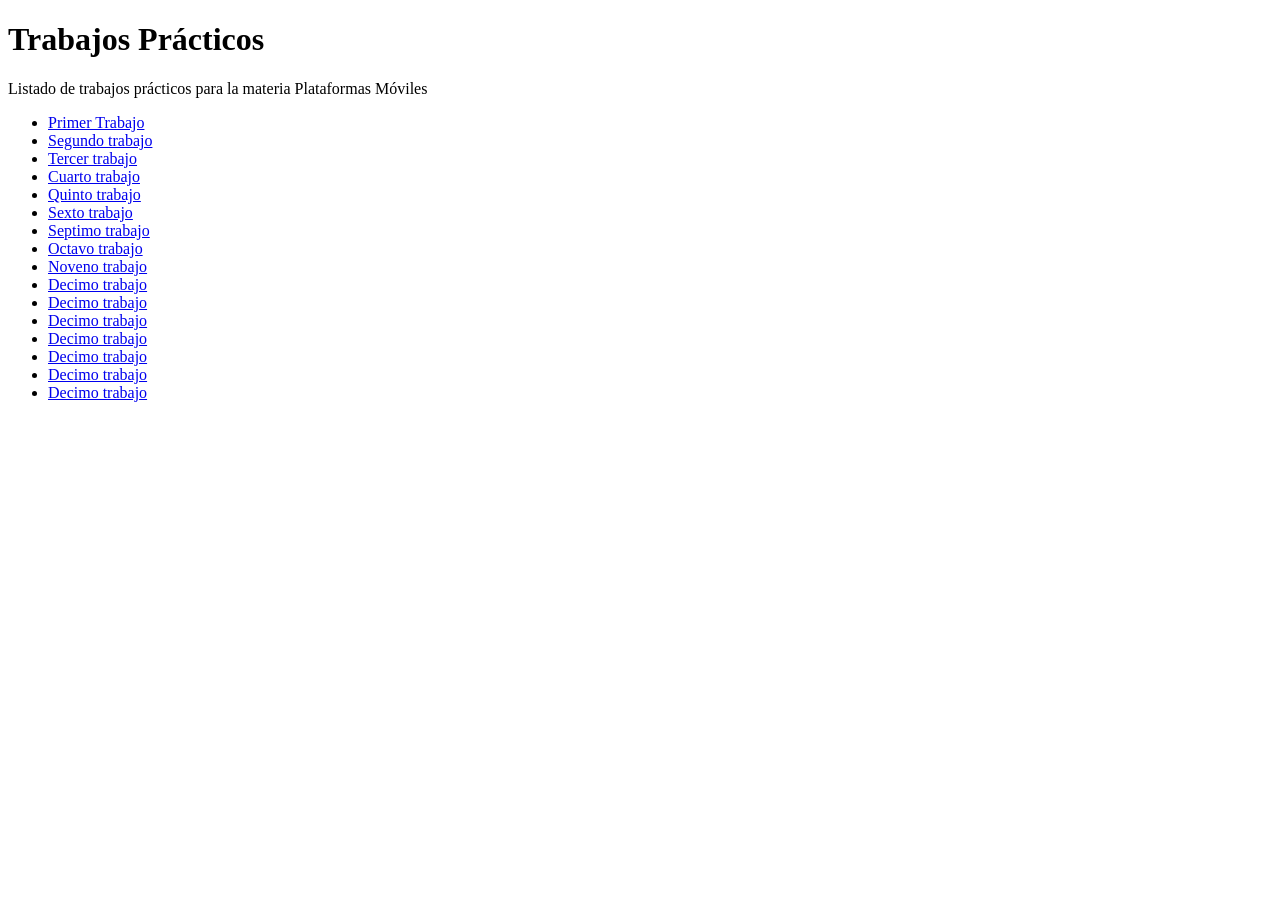
<file: index.html>
<!DOCTYPE html>
  <html>
      <head>
          <title>Trabajos de Pogonza David</title>
      </head>
      <body>
          <h1>Trabajos Prácticos</h1>
          <p>Listado de trabajos prácticos para la materia Plataformas Móviles</p>
         <ul>
            <li><a href="tp-1/index.html">Primer Trabajo</a></li>
            <li><a href="tp-2/index.html">Segundo trabajo</a></li>
            <li><a href="tp-3/index.html">Tercer trabajo</a></li>
            <li><a href="tp-4/index.html">Cuarto trabajo</a></li>
            <li><a href="tp-5/index.html">Quinto trabajo</a></li>
            <li><a href="tp-6/index.html">Sexto trabajo</a></li>
            <li><a href="tp-7/index.html">Septimo trabajo</a></li>
            <li><a href="tp-8/index.html">Octavo trabajo</a></li>
            <li><a href="tp-9/index.html">Noveno trabajo</a></li>
            <li><a href="tp-10/index.html">Decimo trabajo</a></li>
            <li><a href="tp-11/index.html">Decimo trabajo</a></li>
            <li><a href="tp-12/index.html">Decimo trabajo</a></li>
            <li><a href="tp-13/index.html">Decimo trabajo</a></li>
            <li><a href="tp-14/index.html">Decimo trabajo</a></li>
            <li><a href="tp-15/index.html">Decimo trabajo</a></li>
            <li><a href="tp-16/index.html">Decimo trabajo</a></li>
        </ul>
     </body>
  </html>
</file>
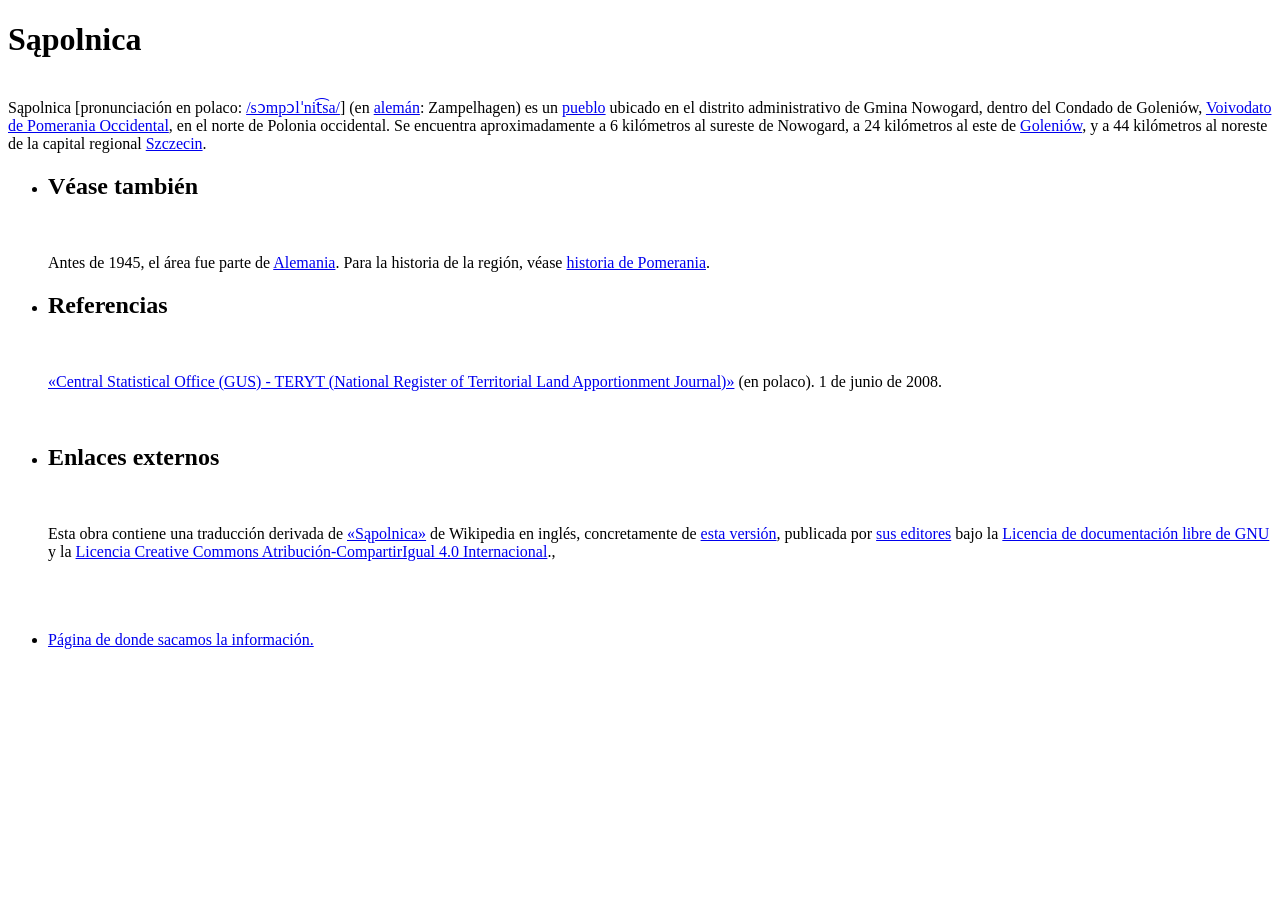
<file: tp-1/index.html>
<!DOCTYPE html>
<html lang="en">
<head>
    <meta charset="UTF-8">
    <meta name="viewport" content="width=device-width, initial-scale=1.0">
    <title>2.1: tp-1 (HTML)</title>
</head>
<body>
    <h1>Sąpolnica</h1><br>

<a>Sąpolnica [pronunciación en polaco: <a href="https://es.wikipedia.org/wiki/Alfabeto_Fon%C3%A9tico_Internacional">/sɔmpɔlˈnit͡sa/</a>] (en <a href="https://es.wikipedia.org/wiki/Idioma_alem%C3%A1n">alemán</a>: Zampelhagen) es un <a href="https://es.wikipedia.org/wiki/Pueblo_(poblaci%C3%B3n_rural)">pueblo</a> ubicado en el distrito administrativo de Gmina Nowogard, dentro del Condado de Goleniów, <a href="https://es.wikipedia.org/wiki/Voivodato_de_Pomerania_Occidental">Voivodato de Pomerania Occidental</a>, en el norte de Polonia occidental. Se encuentra aproximadamente a 6 kilómetros al sureste de Nowogard, a 24 kilómetros al este de <a href="https://es.wikipedia.org/wiki/Goleni%C3%B3w">Goleniów</a>, y a 44 kilómetros al noreste de la capital regional <a href="https://es.wikipedia.org/wiki/Szczecin">Szczecin</a>.</a>
<ul>
<li><h2>Véase también</h2><br></li>
<p>Antes de 1945, el área fue parte de <a href="https://es.wikipedia.org/wiki/Alemania">Alemania</a>. Para la historia de la región, véase <a href="https://es.wikipedia.org/wiki/Historia_de_Pomerania">historia de Pomerania</a>.<br></p>

<li><h2>Referencias</h2><br></li>
<p> <a href="http://www.stat.gov.pl/broker/access/prefile/listPreFiles.jspa">«Central Statistical Office (GUS) - TERYT (National Register of Territorial Land Apportionment Journal)»</a> (en polaco). 1 de junio de 2008.</p><br>
<li><h2>Enlaces externos</h2><br></li>
<p>Esta obra contiene una traducción derivada de <a href="https://en.wikipedia.org/wiki/S%C4%85polnica">«Sąpolnica»</a> de Wikipedia en inglés, concretamente de <a href="https://en.wikipedia.org/wiki/S%C4%85polnica?oldid=771951075">esta versión</a>, publicada por <a href="https://en.wikipedia.org/wiki/S%C4%85polnica?action=history">sus editores</a> bajo la <a href="https://es.wikipedia.org/wiki/Wikipedia:Texto_de_la_Licencia_de_documentaci%C3%B3n_libre_de_GNU">Licencia de documentación libre de GNU</a> y la <a href="https://creativecommons.org/licenses/by-sa/4.0/deed.es">Licencia Creative Commons Atribución-CompartirIgual 4.0 Internacional</a>., </p><br>
<br><br>
<li><a href="https://es.wikipedia.org/wiki/S%C4%85polnica">Página de donde sacamos la información.</a></li>
</ul>
</body>
</html>
</file>
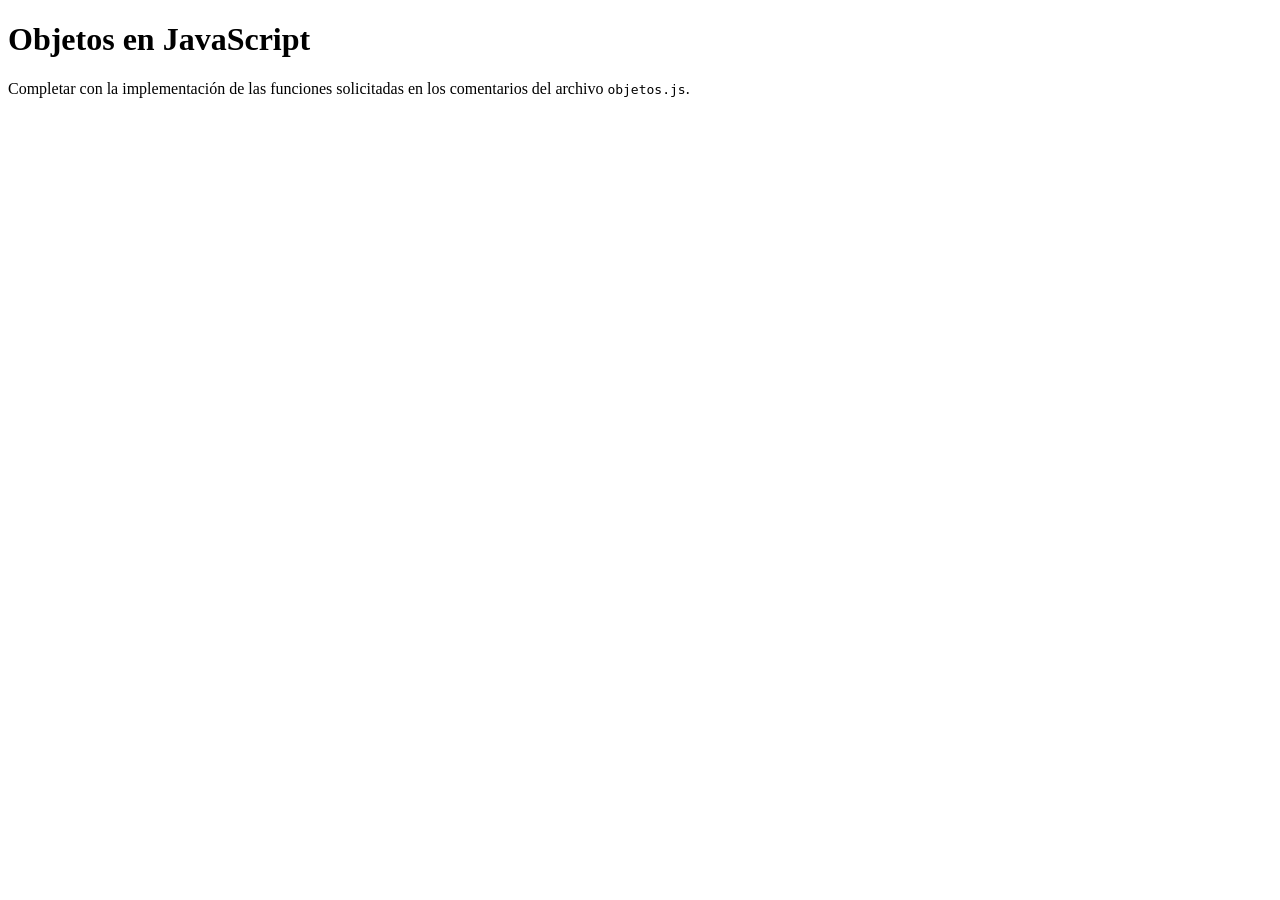
<file: tp-10/index.html>
<!DOCTYPE html>
<html>
<head>
    <meta charset="utf-8">
    <meta name="viewport" content="width=device-width, initial-scale=1">
    <title>Objetos en JavaScript</title>
</head>
<body>
    <h1>Objetos en JavaScript</h1>
    <p>Completar con la implementación de las funciones solicitadas en los comentarios del archivo <code>objetos.js</code>.</p>
    <script src="objetos.js"></script>
</body>
</html>
</file>
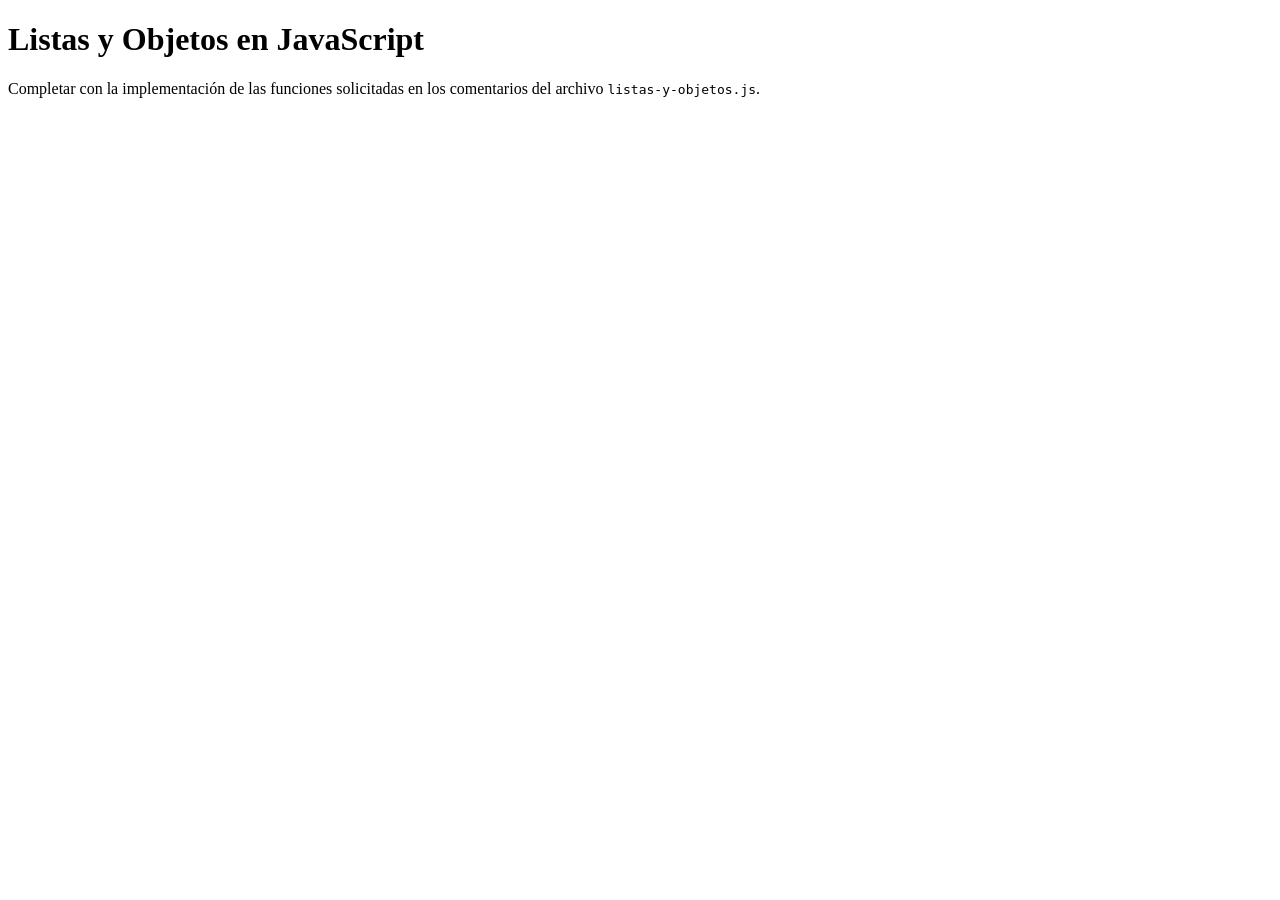
<file: tp-11/index.html>
<!DOCTYPE html>
<html lang="es">
<head>
    <meta charset="utf-8">
    <meta name="viewport" content="width=device-width, initial-scale=1">
    <title>Listas y Objetos en JavaScript</title>
</head>
<body>
    <h1>Listas y Objetos en JavaScript</h1>
    <p>Completar con la implementación de las funciones solicitadas en los comentarios del archivo <code>listas-y-objetos.js</code>.</p>
    <script src="listas-y-objetos.js"></script>
</body>
</html>
</file>
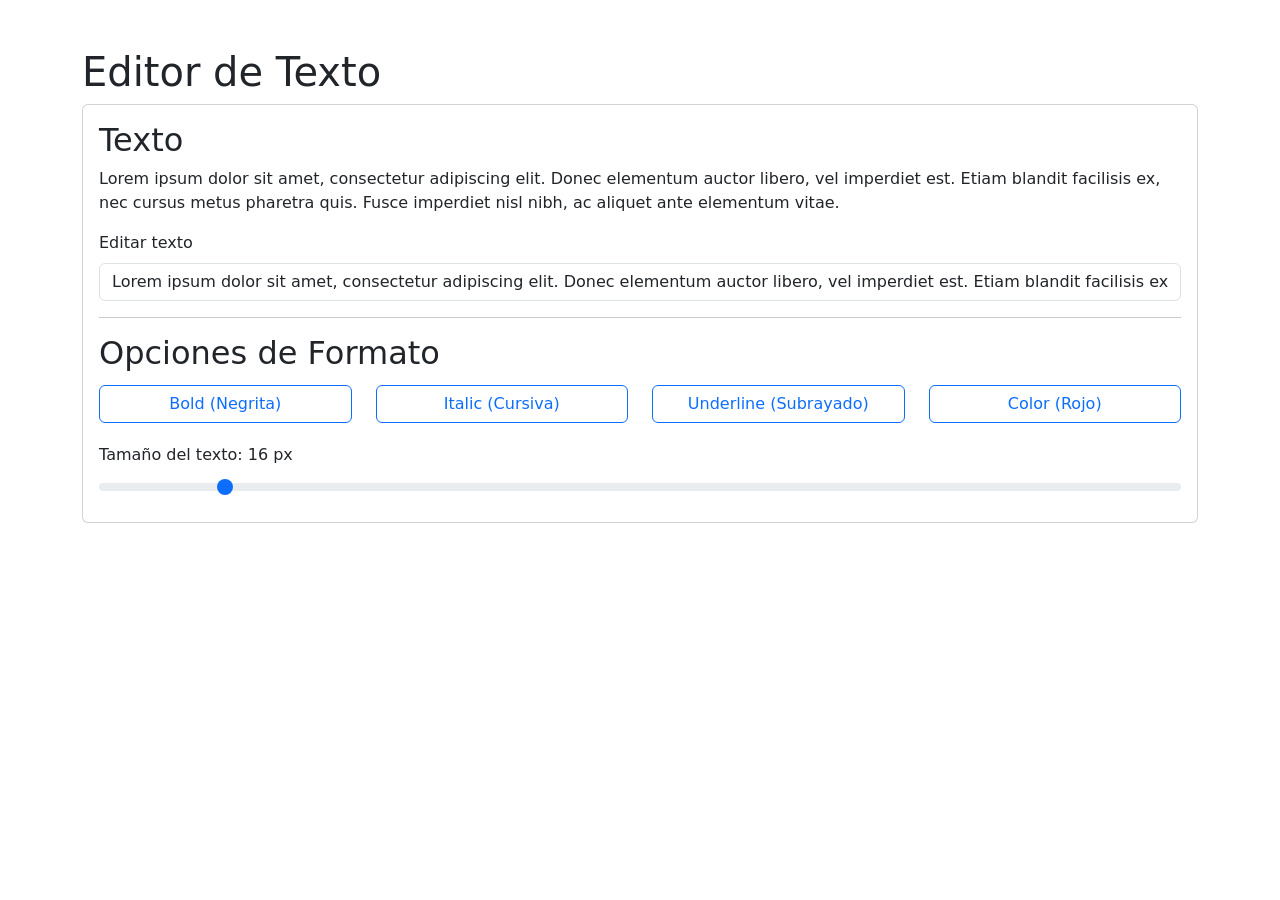
<file: tp-12/index.html>
<!DOCTYPE html>
<html lang="es">
<head>
    <meta charset="utf-8">
    <meta name="viewport" content="width=device-width, initial-scale=1">
    <title>Editor de Texto - DOM y JavaScript</title>
    <link href="https://cdn.jsdelivr.net/npm/bootstrap@5.3.8/dist/css/bootstrap.min.css" rel="stylesheet">
</head>
<body>
    <div class="container my-1 my-sm-2 my-md-4 my-lg-5">
        <h1>Editor de Texto</h1>
        <div class="card">
            <div class="card-body">
                <h2>Texto</h2>

                <p class="texto" id="texto">Lorem ipsum dolor sit amet, consectetur adipiscing elit. Donec elementum auctor libero, vel imperdiet est. Etiam blandit facilisis ex, nec cursus metus pharetra quis. Fusce imperdiet nisl nibh, ac aliquet ante elementum vitae.</p>

                <div class="mb-3">
                    <label for="entrada-texto" class="form-label">Editar texto</label>
                    <input type="text" class="form-control" id="entrada-texto" value="Lorem ipsum dolor sit amet, consectetur adipiscing elit. Donec elementum auctor libero, vel imperdiet est. Etiam blandit facilisis ex, nec cursus metus pharetra quis. Fusce imperdiet nisl nibh, ac aliquet ante elementum vitae.">
                </div>

                <hr class="hr">

                <h2>Opciones de Formato</h2>
                <div class="row">
                    <div class="col-12 col-md-3 my-1">
                        <button id="btn-negrita" type="button" class="btn d-block w-100 btn-outline-primary" data-formato="negrita" aria-pressed="false">
                            Bold (Negrita)
                        </button>
                    </div>
                    <div class="col-12 col-md-3 my-1">
                        <button id="btn-cursiva" type="button" class="btn d-block w-100 btn-outline-primary" data-formato="cursiva" aria-pressed="false">
                            Italic (Cursiva)
                        </button>
                    </div>
                    <div class="col-12 col-md-3 my-1">
                        <button id="btn-subrayado" type="button" class="btn d-block w-100 btn-outline-primary" data-formato="subrayado" aria-pressed="false">
                            Underline (Subrayado)
                        </button>
                    </div>
                    <div class="col-12 col-md-3 my-1">
                        <button id="btn-color" type="button" class="btn d-block w-100 btn-outline-primary" data-formato="color" aria-pressed="false">
                            Color (Rojo)
                        </button>
                    </div>
                </div>
                <div class="mt-3">
                    <label for="tamano-texto" class="form-label">Tamaño del texto: <span id="valor-tamano">16</span> px</label>
                    <input type="range" class="form-range" id="tamano-texto" min="12" max="48" value="16">
                </div>
            </div>
        </div>
    </div>

    <script src="https://cdn.jsdelivr.net/npm/bootstrap@5.3.8/dist/js/bootstrap.bundle.min.js"></script>
    <script>
        /**
         * funcionNegrita()
         * Esta función se ejecuta cuando el usuario selecciona la opción Bold (negrita).
         */
        function funcionNegrita() {
            alternarFormato('negrita');
        }

        /**
         * funcionCursiva()
         * Esta función se ejecuta cuando el usuario selecciona la opción Italic (cursiva).
         */
        function funcionCursiva() {
            alternarFormato('cursiva');
        }

        /**
         * funcionSubrayado()
         * Esta función se ejecuta cuando el usuario selecciona la opción Underline (subrayado).
         */
        function funcionSubrayado() {
            alternarFormato('subrayado');
        }

        const texto = document.getElementById('texto');
        const entradaTexto = document.getElementById('entrada-texto');
        const estilos = {
            negrita: false,
            cursiva: false,
            subrayado: false,
            color: false
        };

        function alternarFormato(formato) {
            estilos[formato] = !estilos[formato];
            actualizarTexto();
            actualizarBoton(formato);
        }

        function actualizarTexto() {
            texto.style.fontWeight = estilos.negrita ? 'bold' : 'normal';
            texto.style.fontStyle = estilos.cursiva ? 'italic' : 'normal';
            texto.style.textDecoration = estilos.subrayado ? 'underline' : 'none';
            texto.style.color = estilos.color ? 'red' : '';
        }

        function actualizarBoton(formato) {
            const boton = document.querySelector(`[data-formato="${formato}"]`);
            const activo = estilos[formato];
            boton.setAttribute('aria-pressed', String(activo));
            boton.classList.toggle('btn-primary', activo);
            boton.classList.toggle('btn-outline-primary', !activo);
        }

        function handlerBoton(e) {
            // Obtiene el valor del atributo "data-formato" del botón que disparó el evento
            const funcionBoton = e.target.dataset.formato;
            switch (funcionBoton) {
                case 'negrita':
                    funcionNegrita();
                    break;
                case 'cursiva':
                    funcionCursiva();
                    break;
                case 'subrayado':
                    funcionSubrayado();
                    break;
                case 'color':
                    alternarFormato('color');
                    break;
            }
        }
        document.querySelectorAll('button.btn').forEach(e => e.addEventListener('click', handlerBoton));

        entradaTexto.addEventListener('input', () => {
            texto.textContent = entradaTexto.value;
        });

        const controlTamano = document.getElementById('tamano-texto');
        const valorTamano = document.getElementById('valor-tamano');
        controlTamano.addEventListener('input', () => {
            texto.style.fontSize = `${controlTamano.value}px`;
            valorTamano.textContent = controlTamano.value;
        });
    </script>
</body>
</html>
</file>
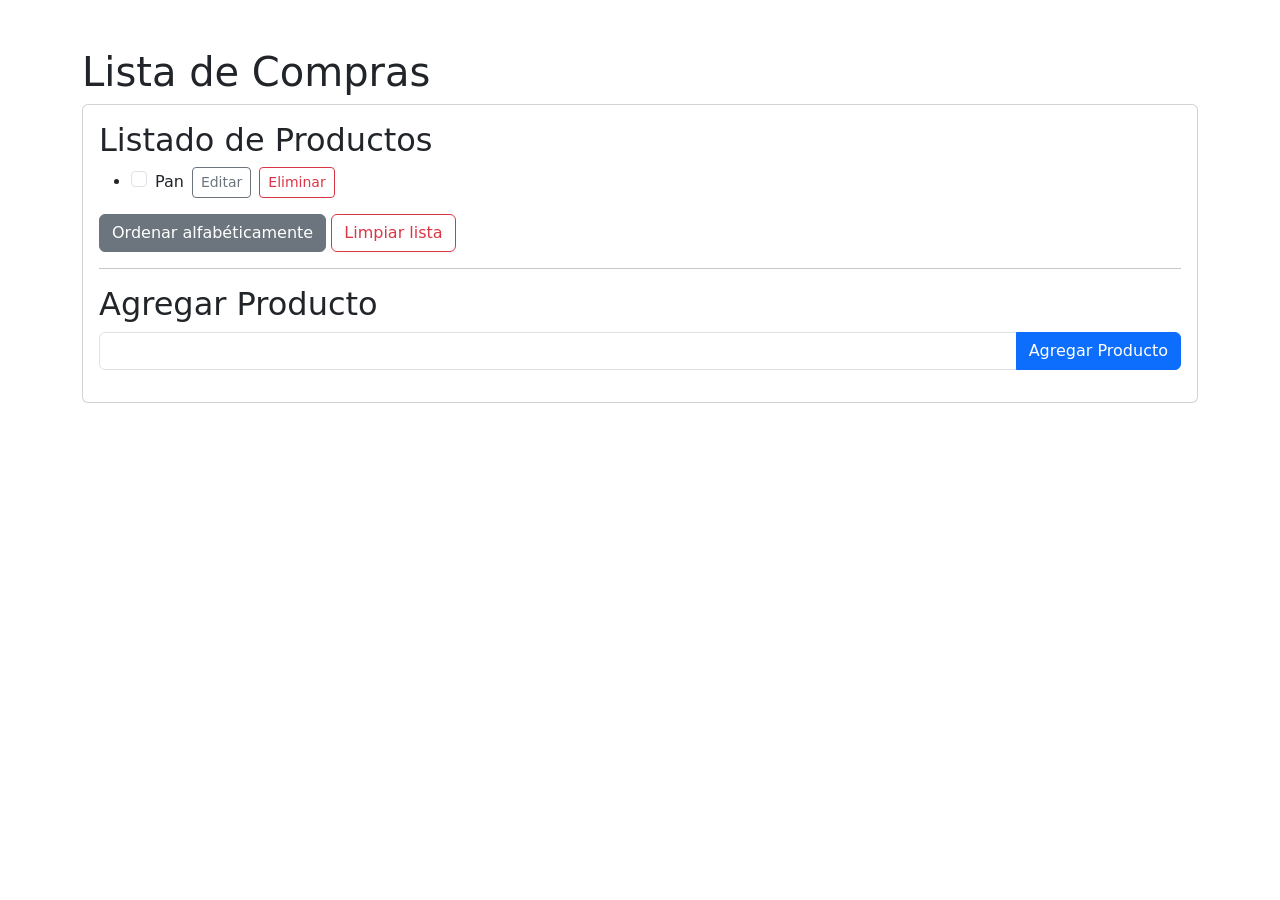
<file: tp-13/index.html>
<!DOCTYPE html>
<html lang="es">
<head>
    <meta charset="utf-8">
    <meta name="viewport" content="width=device-width, initial-scale=1">
    <title>Lista de Compras - DOM y JavaScript</title>
    <link href="https://cdn.jsdelivr.net/npm/bootstrap@5.3.8/dist/css/bootstrap.min.css" rel="stylesheet">
</head>
<body>
    <div class="container my-1 my-sm-2 my-md-4 my-lg-5">
        <h1>Lista de Compras</h1>
        <div class="card">
            <div class="card-body">
                <h2>Listado de Productos</h2>
                
                <ul id="lista-productos"></ul>
                <p id="aviso-almacenamiento" class="text-danger" role="alert" aria-live="polite"></p>

                <div class="mb-3">
                    <button id="ordenar-productos" class="btn btn-secondary" type="button">Ordenar alfabéticamente</button>
                    <button id="limpiar-lista" class="btn btn-outline-danger" type="button">Limpiar lista</button>
                </div>

                <hr class="hr">

                <h2>Agregar Producto</h2>
                <form id="form-producto">
                    <div class="input-group mb-3">
                        <input type="text" class="form-control" aria-label="Nombre del Producto">
                        <button class="btn btn-primary" type="submit">Agregar Producto</button>
                    </div>
                </form>
            </div>
        </div>
    </div>

    <script src="https://cdn.jsdelivr.net/npm/bootstrap@5.3.8/dist/js/bootstrap.bundle.min.js"></script>
    <script>
        const CLAVE_ALMACENAMIENTO = 'lista-compras-productos';
        const listaProductos = document.querySelector('#lista-productos');
        const avisoAlmacenamiento = document.querySelector('#aviso-almacenamiento');
        let productos = [{ nombre: 'Pan', comprado: false }];
        let indiceEnEdicion = null;

        try {
            const productosGuardados = localStorage.getItem(CLAVE_ALMACENAMIENTO);
            if (productosGuardados !== null) {
                const datos = JSON.parse(productosGuardados);
                if (!Array.isArray(datos) || datos.some(function (producto) {
                    return !producto || typeof producto.nombre !== 'string' || typeof producto.comprado !== 'boolean';
                })) {
                    throw new Error('El formato de la lista guardada no es válido.');
                }
                productos = datos;
            }
        } catch (error) {
            avisoAlmacenamiento.textContent = 'No se pudo cargar la lista guardada. Se mostrará una lista nueva.';
            console.error('Error al cargar la lista de compras:', error);
        }

        function guardarProductos() {
            try {
                localStorage.setItem(CLAVE_ALMACENAMIENTO, JSON.stringify(productos));
                avisoAlmacenamiento.textContent = '';
            } catch (error) {
                avisoAlmacenamiento.textContent = 'No se pudo guardar la lista en este navegador.';
                console.error('Error al guardar la lista de compras:', error);
            }
        }

        function mostrarProductos() {
            listaProductos.replaceChildren();
            productos.forEach(function (producto, indice) {
                const elemento = document.createElement('li');
                elemento.className = 'mb-2';

                const casilla = document.createElement('input');
                casilla.type = 'checkbox';
                casilla.className = 'form-check-input me-2';
                casilla.checked = producto.comprado;
                casilla.dataset.accion = 'comprado';
                casilla.dataset.indice = indice;
                casilla.setAttribute('aria-label', `Marcar ${producto.nombre} como comprado`);

                if (indiceEnEdicion === indice) {
                    const formularioEdicion = document.createElement('form');
                    formularioEdicion.className = 'd-inline-flex align-items-center gap-2';
                    formularioEdicion.dataset.accion = 'guardar-edicion';
                    formularioEdicion.dataset.indice = indice;

                    const campoEdicion = document.createElement('input');
                    campoEdicion.type = 'text';
                    campoEdicion.className = 'form-control form-control-sm';
                    campoEdicion.value = producto.nombre;
                    campoEdicion.required = true;
                    campoEdicion.setAttribute('aria-label', 'Nuevo nombre del producto');

                    const botonGuardar = document.createElement('button');
                    botonGuardar.className = 'btn btn-sm btn-primary';
                    botonGuardar.type = 'submit';
                    botonGuardar.textContent = 'Guardar';

                    const botonCancelar = document.createElement('button');
                    botonCancelar.className = 'btn btn-sm btn-outline-secondary';
                    botonCancelar.type = 'button';
                    botonCancelar.textContent = 'Cancelar';
                    botonCancelar.dataset.accion = 'cancelar-edicion';
                    botonCancelar.dataset.indice = indice;

                    formularioEdicion.append(campoEdicion, botonGuardar, botonCancelar);
                    elemento.append(casilla, formularioEdicion);
                    listaProductos.append(elemento);
                    campoEdicion.focus();
                    return;
                }

                const nombre = document.createElement('span');
                nombre.textContent = producto.nombre;
                if (producto.comprado) {
                    nombre.className = 'text-decoration-line-through text-muted';
                }

                const botonEditar = document.createElement('button');
                botonEditar.className = 'btn btn-sm btn-outline-secondary ms-2';
                botonEditar.type = 'button';
                botonEditar.textContent = 'Editar';
                botonEditar.dataset.accion = 'editar';
                botonEditar.dataset.indice = indice;
                botonEditar.setAttribute('aria-label', `Editar ${producto.nombre}`);

                const botonEliminar = document.createElement('button');
                botonEliminar.className = 'btn btn-sm btn-outline-danger ms-2';
                botonEliminar.type = 'button';
                botonEliminar.textContent = 'Eliminar';
                botonEliminar.dataset.accion = 'eliminar';
                botonEliminar.dataset.indice = indice;
                botonEliminar.setAttribute('aria-label', `Eliminar ${producto.nombre}`);

                elemento.append(casilla, nombre, botonEditar, botonEliminar);
                listaProductos.append(elemento);
            });
        }

        function agregarProducto(nombreProducto) {
            const nombre = nombreProducto.trim();
            if (!nombre) {
                return;
            }
            productos.push({ nombre: nombre, comprado: false });
            mostrarProductos();
            guardarProductos();
        }

        function handlerFormulario(evento) {
            evento.preventDefault();
            const input = evento.target.querySelector('input');
            const nombreProducto = input.value.trim();
            if (nombreProducto) {
                agregarProducto(nombreProducto);
                input.value = "";
            }
        }

        document.querySelector('#form-producto').addEventListener('submit', handlerFormulario);

        listaProductos.addEventListener('click', function (evento) {
            const boton = evento.target.closest('button[data-accion]');
            if (!boton) {
                return;
            }

            const indice = Number(boton.dataset.indice);
            if (boton.dataset.accion === 'editar') {
                indiceEnEdicion = indice;
                mostrarProductos();
            } else if (boton.dataset.accion === 'cancelar-edicion') {
                indiceEnEdicion = null;
                mostrarProductos();
            } else if (boton.dataset.accion === 'eliminar') {
                productos.splice(indice, 1);
                indiceEnEdicion = null;
                mostrarProductos();
                guardarProductos();
            }
        });

        listaProductos.addEventListener('submit', function (evento) {
            const formulario = evento.target.closest('form[data-accion="guardar-edicion"]');
            if (!formulario) {
                return;
            }
            evento.preventDefault();
            const indice = Number(formulario.dataset.indice);
            const nuevoNombre = formulario.querySelector('input').value.trim();
            if (!nuevoNombre) {
                return;
            }
            productos[indice].nombre = nuevoNombre;
            indiceEnEdicion = null;
            mostrarProductos();
            guardarProductos();
        });

        listaProductos.addEventListener('change', function (evento) {
            if (evento.target.matches('input[data-accion="comprado"]')) {
                const indice = Number(evento.target.dataset.indice);
                productos[indice].comprado = evento.target.checked;
                mostrarProductos();
                guardarProductos();
            }
        });

        document.querySelector('#limpiar-lista').addEventListener('click', function () {
            productos = [];
            mostrarProductos();
            guardarProductos();
        });

        document.querySelector('#ordenar-productos').addEventListener('click', function () {
            productos.sort(function (productoA, productoB) {
                return productoA.nombre.localeCompare(productoB.nombre, 'es', { sensitivity: 'base' });
            });
            mostrarProductos();
            guardarProductos();
        });

        mostrarProductos();
    </script>
</body>
</html>
</file>
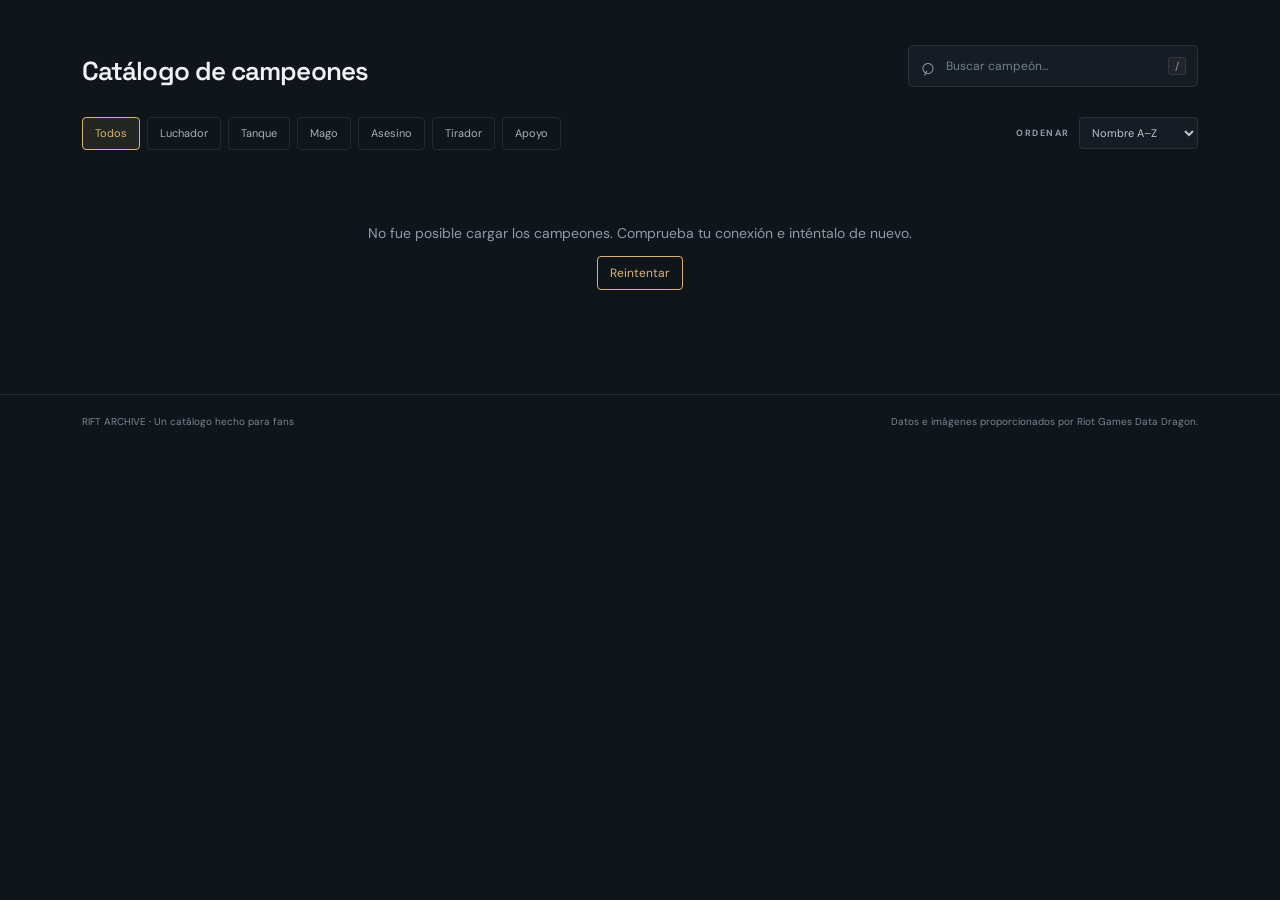
<file: tp-16/index.html>
<!doctype html>
<html lang="es">
  <head>
    <meta charset="UTF-8" />
    <meta name="viewport" content="width=device-width, initial-scale=1" />
    <meta name="theme-color" content="#10151c" />
    <meta
      name="description"
      content="Explora los campeones de League of Legends: roles, dificultad, recursos e historias."
    />
    <title>Campeones | League of Legends</title>
    <link rel="preconnect" href="https://ddragon.leagueoflegends.com" />
    <link
      href="https://cdn.jsdelivr.net/npm/bootstrap@5.3.3/dist/css/bootstrap.min.css"
      rel="stylesheet"
      integrity="sha384-QWTKZyjpPEjISv5WaRU9OFeRpok6YctnYmDr5pNlyT2bRjXh0JMhjY6hW+ALEwIH"
      crossorigin="anonymous"
    />
    <link rel="stylesheet" href="style.css" />
    <script src="script.js" defer></script>
  </head>
  <body>

    <main>
      <section class="container catalog-section" aria-labelledby="catalog-title">
        <div class="catalog-heading">
          <div>
            <h2 id="catalog-title">Catálogo de campeones</h2>
          </div>
          <label class="search-box">
            <span class="search-icon" aria-hidden="true">⌕</span>
            <span class="visually-hidden">Buscar campeón</span>
            <input id="search-input" type="search" placeholder="Buscar campeón..." autocomplete="off" />
            <kbd>/</kbd>
          </label>
        </div>

        <div class="filter-row">
          <div id="role-filters" class="role-filters" aria-label="Filtrar por rol">
            <button class="filter-btn active" type="button" data-role="all" aria-pressed="true">Todos</button>
            <button class="filter-btn" type="button" data-role="Fighter" aria-pressed="false">Luchador</button>
            <button class="filter-btn" type="button" data-role="Tank" aria-pressed="false">Tanque</button>
            <button class="filter-btn" type="button" data-role="Mage" aria-pressed="false">Mago</button>
            <button class="filter-btn" type="button" data-role="Assassin" aria-pressed="false">Asesino</button>
            <button class="filter-btn" type="button" data-role="Marksman" aria-pressed="false">Tirador</button>
            <button class="filter-btn" type="button" data-role="Support" aria-pressed="false">Apoyo</button>
          </div>
          <label class="sort-control">
            <span>ORDENAR</span>
            <select id="sort-select" aria-label="Ordenar campeones">
              <option value="name">Nombre A–Z</option>
              <option value="name-desc">Nombre Z–A</option>
              <option value="difficulty">Dificultad</option>
            </select>
          </label>
        </div>

        <div id="status-message" class="status-message" role="status" aria-live="polite">
          <span class="loading-spinner" aria-hidden="true"></span>
          <span>Cargando campeones...</span>
        </div>
        <div id="champion-grid" class="row row-cols-2 row-cols-sm-3 row-cols-lg-4 row-cols-xl-5 g-3 g-lg-4" aria-live="polite"></div>
        <span class="visually-hidden" id="champion-count" aria-live="polite"></span>
        <span class="visually-hidden" id="version-label"></span>
      </section>
    </main>

    <footer class="site-footer">
      <div class="container d-flex flex-column flex-sm-row justify-content-between gap-2">
        <span>RIFT ARCHIVE <span class="footer-dot">·</span> Un catálogo hecho para fans</span>
        <span>Datos e imágenes proporcionados por Riot Games Data Dragon.</span>
      </div>
    </footer>

    <div class="modal fade" id="champion-modal" tabindex="-1" aria-labelledby="modal-name" aria-hidden="true">
      <div class="modal-dialog modal-dialog-centered modal-lg">
        <div class="modal-content champion-modal-content">
          <button type="button" class="modal-close" data-bs-dismiss="modal" aria-label="Cerrar">×</button>
          <div id="modal-body"></div>
        </div>
      </div>
    </div>
    <script
      src="https://cdn.jsdelivr.net/npm/bootstrap@5.3.3/dist/js/bootstrap.bundle.min.js"
      integrity="sha384-YvpcrYf0tY3lHB60NNkmXc5s9fDVZLESaAA55NDzOxhy9GkcIdslK1eN7N6jIeHz"
      crossorigin="anonymous"
    ></script>
  </body>
</html>
</file>
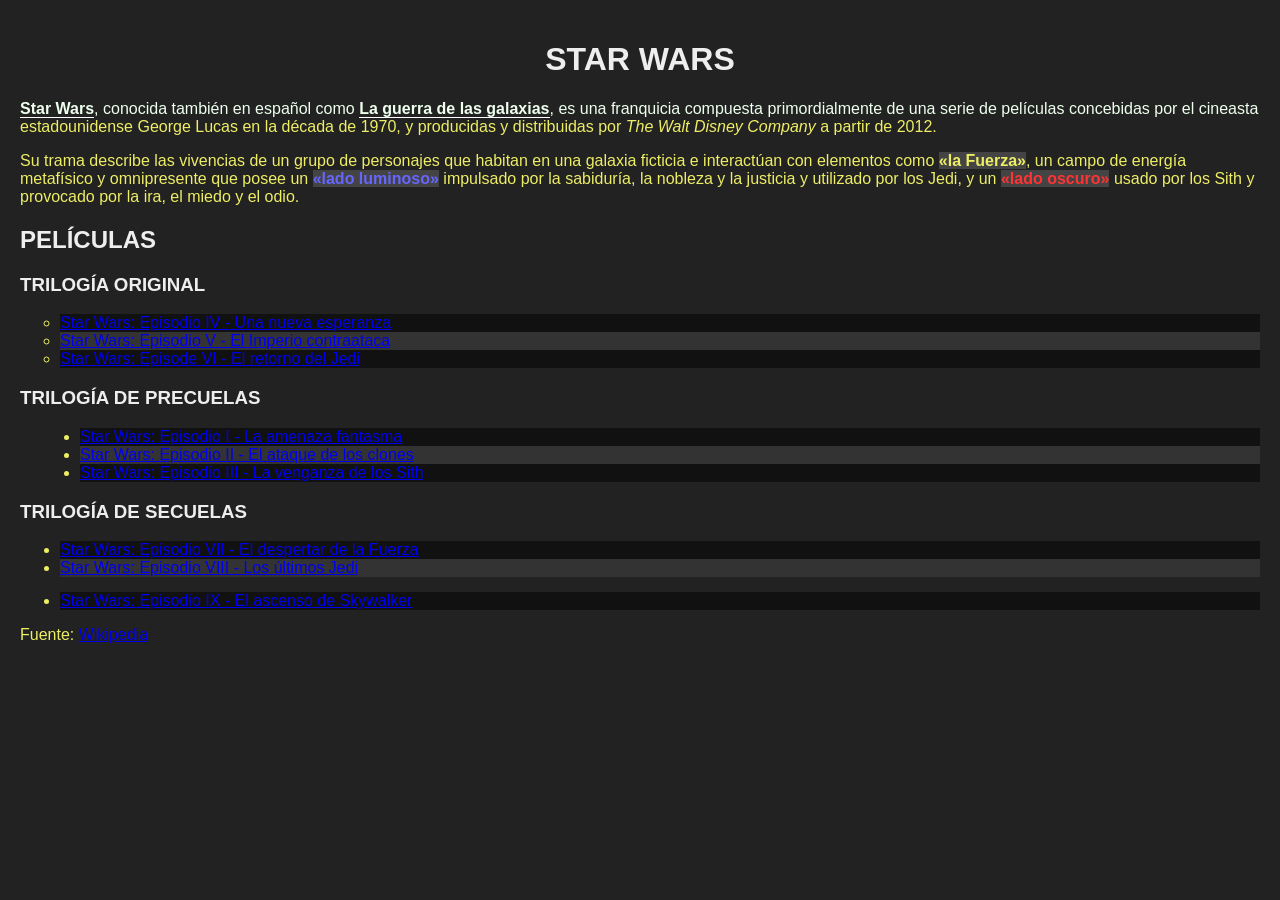
<file: tp-2/index.html>
<!DOCTYPE html>
<html>
<head>
    <meta charset="utf-8">
    <meta name="viewport" content="width=device-width, initial-scale=1">
    <title>TP2 - Selectores CSS</title>
    <link rel="stylesheet" href="estilos.css">
</head>
<body>
    <h1>Star Wars</h1>
    <p><strong>Star Wars</strong>, conocida también en español como <strong>La guerra de las galaxias</strong>, es una franquicia compuesta primordialmente de una serie de películas concebidas por el cineasta estadounidense George Lucas en la década de 1970, y producidas y distribuidas por <a>The Walt Disney Company</a> a partir de 2012.</p>
    <p>Su trama describe las vivencias de un grupo de personajes que habitan en una galaxia ficticia e interactúan con elementos como <span class="the-force">«la Fuerza»</span>, un campo de energía metafísico y omnipresente que posee un <span class="the-force light-side">«lado luminoso»</span> impulsado por la sabiduría, la nobleza y la justicia y utilizado por los Jedi, y un <span class="the-force dark-side">«lado oscuro»</span> usado por los Sith y provocado por la ira, el miedo y el odio.</p>
    <h2>Películas</h2>
    <h3>Trilogía Original</h3>
    <ul id="og-trilogy" class="movies-list">
        <li><a href="https://es.wikipedia.org/wiki/Star_Wars:_Episodio_IV_-_Una_nueva_esperanza">Star Wars: Episodio IV - Una nueva esperanza</a></li>
        <li><a href="https://es.wikipedia.org/wiki/Star_Wars:_Episodio_V_-_El_Imperio_contraataca">Star Wars: Episodio V - El Imperio contraataca</a></li>
        <li><a href="https://es.wikipedia.org/wiki/Star_Wars:_Episode_VI_-_Return_of_the_Jedi">Star Wars: Episode VI - El retorno del Jedi</a></li>
    </ul>
    <h3>Trilogía de precuelas</h3>
    <ul id="ep-pre" class="movies-list">
        <li><a href="https://es.wikipedia.org/wiki/Star_Wars:_Episodio_I_-_La_amenaza_fantasma">Star Wars: Episodio I - La amenaza fantasma</a></li>
        <li><a href="https://es.wikipedia.org/wiki/Star_Wars:_Episodio_II_-_El_ataque_de_los_clones">Star Wars: Episodio II - El ataque de los clones</a></li>
        <li><a href="https://es.wikipedia.org/wiki/Star_Wars:_Episodio_III_-_La_venganza_de_los_Sith">Star Wars: Episodio III - La venganza de los Sith</a></li>
    </ul>
    <h3>Trilogía de secuelas</h3>
    <ul class="movies-list">
        <li><a href="https://es.wikipedia.org/wiki/Star_Wars:_Episodio_VII_-_El_despertar_de_la_Fuerza">Star Wars: Episodio VII - El despertar de la Fuerza</a></li>
        <li><a href="https://es.wikipedia.org/wiki/Star_Wars:_Episodio_VIII_-_Los_últimos_Jedi">Star Wars: Episodio VIII - Los últimos Jedi</a></li>
        <li id="episodio_IX"><a href="https://es.wikipedia.org/wiki/Star_Wars:_Episodio_IX_-_El_ascenso_de_Skywalker">Star Wars: Episodio IX - El ascenso de Skywalker</a></li>
    </ul>
    <p>Fuente: <a href="https://es.wikipedia.org/wiki/Star_Wars">Wikipedia</a></p>
</body>
</html>
</file>
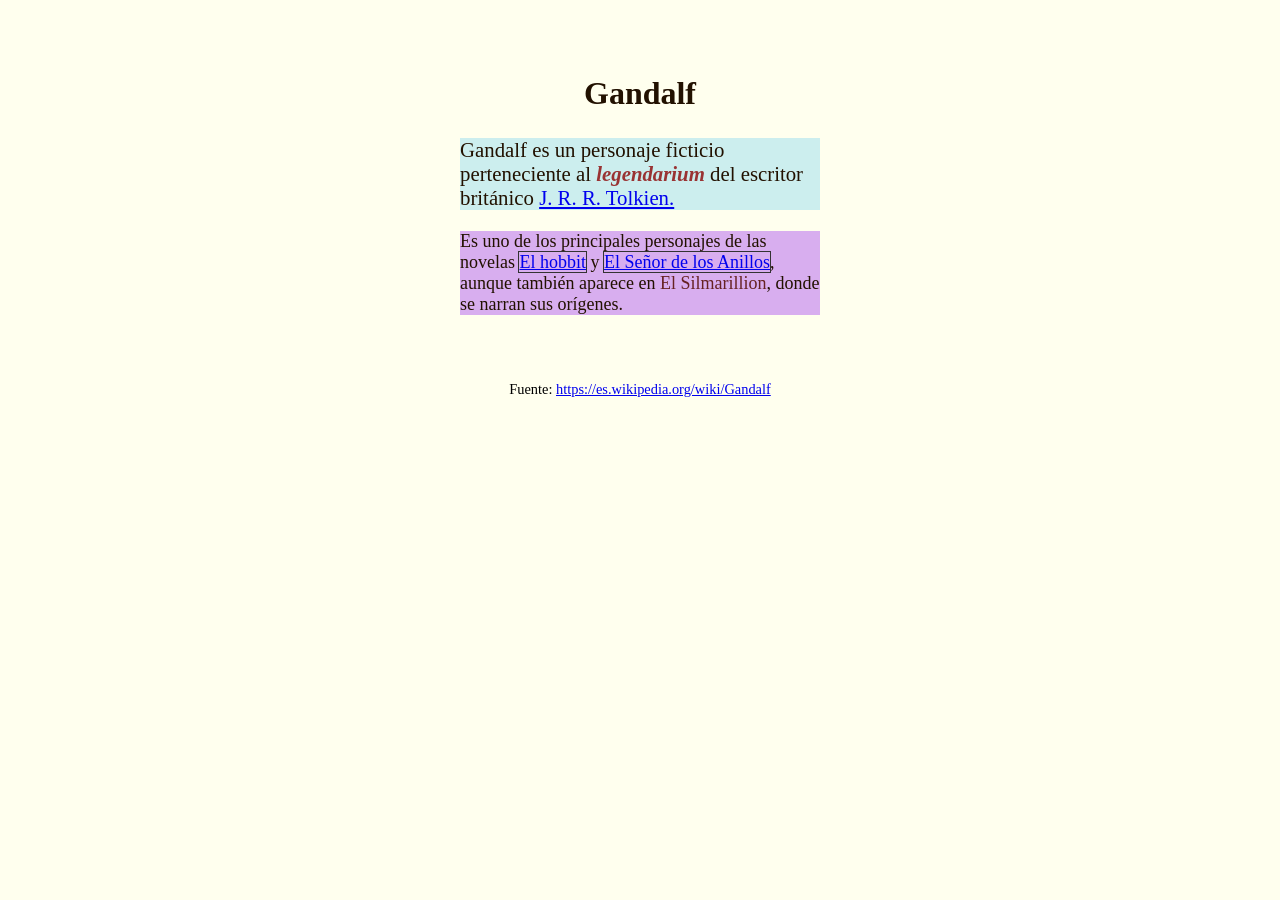
<file: tp-3/index.html>
<!DOCTYPE html>
<html lang="es">
<head>
	<meta charset="utf-8">
	<meta name="viewport" content="width=device-width, initial-scale=1">
	<title>TP3 - Especificidad CSS</title>
	<link rel="stylesheet" type="text/css" href="estilos.css">
	<style type="text/css">

	</style>
</head>
<body>
	<article id="contenedor">
		<h1 class="titulo">Gandalf</h1>
		
		<p id="primer-parrafo" class="importante parrafo">
			Gandalf es un personaje ficticio perteneciente al <em>legendarium</em> del escritor británico <a href="https://es.wikipedia.org/wiki/J._R._R._Tolkien">J. R. R. Tolkien.</a>
		</p>
		
		<p class="novelas parrafo">
			Es uno de los principales personajes de las novelas <a href="https://es.wikipedia.org/wiki/El_hobbit">El hobbit</a> y <a href="https://es.wikipedia.org/wiki/El_Señor_de_los_Anillos">El Señor de los Anillos</a>, aunque también aparece en <span class="complicado" style="color: #622">El Silmarillion</span>, donde se narran sus orígenes.
		</p>
	</article>

	<p class="fuente parrafo">
		Fuente: <a href="https://es.wikipedia.org/wiki/Gandalf">https://es.wikipedia.org/wiki/Gandalf</a>
	</p>
</body>
</html>
</file>
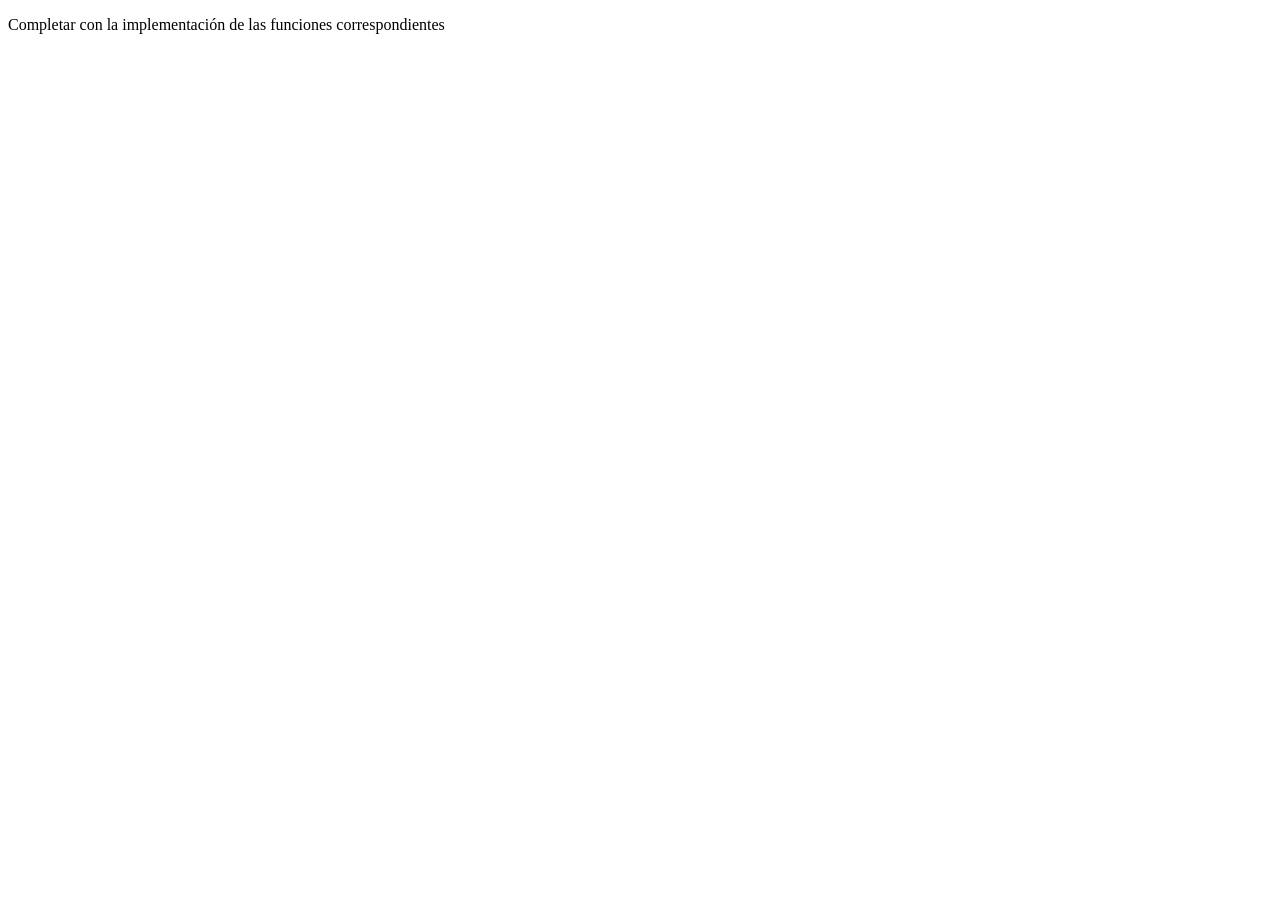
<file: tp-8/index.html>
<!DOCTYPE html>
<html>
<head>
	<meta charset="utf-8">
	<meta name="viewport" content="width=device-width, initial-scale=1">
	<title>TP-7: Funciones en JavaScript</title>
</head>
<body>
<p>Completar con la implementación de las funciones correspondientes</p>
<script type="text/javascript">
// Numeros

// 1- Implementar una función "suma" que retorne la suma de 2 numeros
// ejemplo: suma(2,3) retorna 5
function suma(num1, num2) {
    return num1 + num2;
}

console.log("Resultados de suma():")
console.log(suma(2,3)); // 5
console.log(suma(4,4)); // 8
console.log(suma(-10,10)); // 0


// 2- Implementar una función "elevarAlCubo" que eleve al cubo un numero
// ejemplo: elevarAlCubo(3) retorna 27
function elevarAlCubo(num1){
    return num1**3;
}
console.log("Resultados de elevarAlCubo():")
console.log(elevarAlCubo(3)); // 27
console.log(elevarAlCubo(99)); // 970299

// 3- Implementar una función "restoDivisionEntera" para devolver el resto de una división entera entre un dividendo y un divisor
// ejemplo: restoDivisionEntera(3,2) retorna 1
function restoDivisionEntera(num1, num2){
    return num1 % num2;
}
console.log("Resultados de restoDivisionEntera():")
console.log(restoDivisionEntera(1,3)); // 1
console.log(restoDivisionEntera(2,3)); // 2
console.log(restoDivisionEntera(3,3)); // 0
console.log(restoDivisionEntera(4,3)); // 1


// 4- Implementar una función "numeroPi" para devolver el numero PI
// ejemplo: numeroPi() retorna 3,14...
function numeroPi(){
    return Math.PI;
}
console.log("Resultado de numeroPi():")
console.log(numeroPi())


// 5- Implementar una función "numeroRandom" para devolver un número random (aleatorio)
// ejemplo: numeroRandom() retorna 0,123...
function numeroRandom(){
    return Math.random;
}
console.log("Resultados de numeroRandom():")
console.log(numeroRandom())
console.log(numeroRandom())
console.log(numeroRandom())


// 6- Implementar una función "numeroRandomDesdeHasta" para devolver un número random entre 2 valores recibidos como parámetros
// ejemplo: numeroRandomDesdeHasta(1,6) retorna 3
function numeroRandomDesdeHasta(num1, num2){
    return Math.floor(Math.random() * (num1 - num2) + num2);
}
console.log("Resultados de numeroRandomDesdeHasta():")
console.log(numeroRandomDesdeHasta(1,6))
console.log(numeroRandomDesdeHasta(2,5))
console.log(numeroRandomDesdeHasta(3,4))


// 7- Implementar una función "esPar" que reciba un número como parámetro y devuelva verdadero si el número es par, o falso si es impar
// ejemplo: esPar(4) retorna true, esPar(5) retorna false
function esPar(num1){
    if(num1%2==0){
        return true;
    }
    return false;
}
console.log("Resultados de esPar():")
console.log(esPar(4)); // true
console.log(esPar(5)); // false
console.log(esPar(0)); // true
console.log(esPar(-2)); // true


// 8- Implementar una función "esPositivo" que reciba un número y devuelva true si el número es positivo, o false si es negativo o cero
// ejemplo: esPositivo(4) retorna true, esPositivo(-3) retorna false
function esPositivo(num1){
    if(num1>0){
        return true;
    }
    return false;
}
console.log("Resultados de esPositivo():")
console.log(esPositivo(4)); // true
console.log(esPositivo(-3)); // false
console.log(esPositivo(0)); // false

// 9- Implementar una función "clasificarNumero" que reciba un número y retorne un mensaje indicando si el número es par o impar, y si es positivo o negativo
// ejemplo: clasificarNumero(4) retorna "El número 4 es par y positivo."
// ejemplo: clasificarNumero(-3) retorna "El número -3 es impar y negativo."
function clasificarNumero(num1){
    if(num1%2==0){
        console.log("es par");
        if(num1>0){
            console.log("y es positivo");
        }
        else{
            console.log("y es negativo");
        }
    }
    else{
        console.log(" es impar");

        if(num1>0){
            console.log("y es positivo");
        }
        else{
            console.log("y es negativo");
        }
    }
}
console.log("Resultados de clasificarNumero():")
console.log(clasificarNumero(4)); // "El número 4 es par y positivo."
console.log(clasificarNumero(-3)); // "El número -3 es impar y negativo."
console.log(clasificarNumero(0)); // "El número 0 es par y no positivo."

// Cadenas de Caracteres

// 10- Implementar una función "transformarMayuscula" que transforme a mayúscula la cadena de caracteres recibida como parámetro
// ejemplo: transformarMayuscula("Plataformas Móviles") retorna "PLATAFORMAS MÓVILES"
function transformarMayuscula(texto){
    return texto.toUpperCase();
}
console.log("Resultados de transformarMayuscula():")
console.log(transformarMayuscula("Plataformas Móviles"))
console.log(transformarMayuscula("hola mundo"))
console.log(transformarMayuscula("abc"))


// 11- Implementar una función "primeraLetra" que nos devuelva la inicial de la cadena de caracteres recibida como parámetro
// ejemplo: primeraLetra("Plataformas") retorna "P"
function primeraLetra(texto){
    return texto[0];
}
console.log("Resultados de primeraLetra():")
console.log(primeraLetra("Plataformas Móviles"))
console.log(primeraLetra("hola mundo"))
console.log(primeraLetra("abc"))


// 12- Implementar una función "sinPrimeraLetra" que nos devuelva la cadena de caracteres recibida como parámetro sin la primera letra
// ejemplo: sinPrimeraLetra("Plataformas") retorna "lataformas"
function sinPrimeraLetra(texto){
    return texto.slice(1);
}
console.log("Resultados de sinPrimeraLetra():")
console.log(sinPrimeraLetra("Plataformas Móviles"))
console.log(sinPrimeraLetra("hola mundo"))
console.log(sinPrimeraLetra("abc"))


// 13- Implementar una función "primeraLetraMayuscula" que devuelve la cadena de caracteres recibida, pero  con su primera letra en mayúscula
// ejemplo: primeraLetraMayuscula("plataformas") retorna "Plataformas"
function primeraLetraMayuscula(texto){
    return texto[0].toUpperCase() + texto.slice(1);
}
console.log("Resultados de primeraLetraMayuscula():")
console.log(primeraLetraMayuscula("plataformas móviles"))
console.log(primeraLetraMayuscula("hola mundo"))
console.log(primeraLetraMayuscula("abc"))


// 14- Implementar una función "terminaCon" que devuelve verdadero o falso si la palabra termina con la terminación recibida
// ejemplo: terminaCon("plataformas", "mas") retorna true
function terminaCon(texto1, texto2){
    texto1.endWith(texto2);
}
console.log("Resultados de terminaCon():")
console.log(terminaCon("hola", "a")); // true
console.log(terminaCon("hola", "o")); // false
console.log(terminaCon("plataformas", "mas")); // true
console.log(terminaCon("plataformas", "más")); // false

// 15- Implementar una función "palabraInvertida" que devuelva la palabra invertida
// ejemplo: palabraInvertida("hola") retorna "aloh";
function palabraInvertida(texto){
    return texto.split("").reverse().join("");
}
console.log("Resultados de palabraInvertida():")
console.log(palabraInvertida("plataformas móviles"))
console.log(palabraInvertida("hola mundo"))
console.log(palabraInvertida("abc"))

</script>
</body>
</html>
</file>
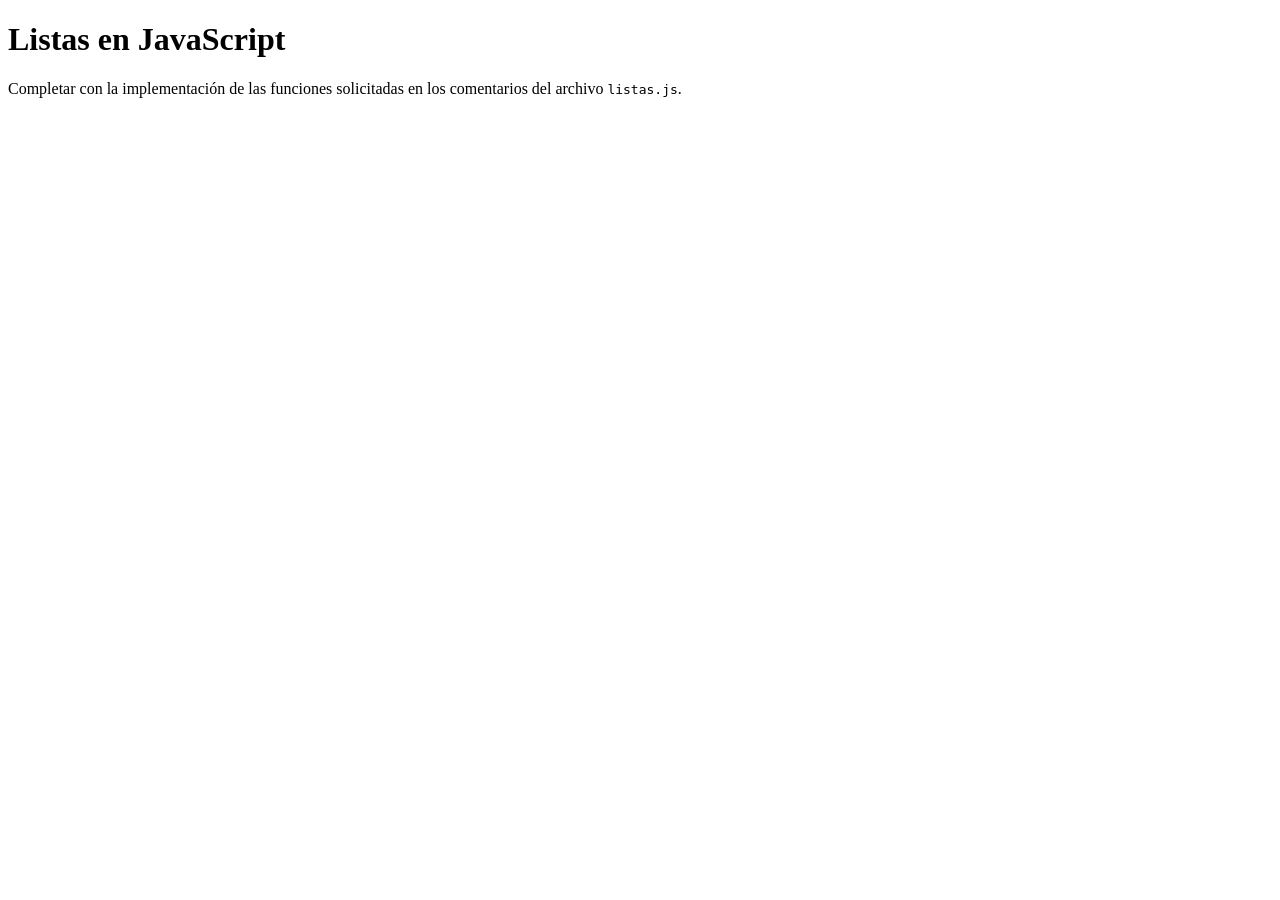
<file: tp-9/index.html>
<!DOCTYPE html>
<html>
<head>
	<meta charset="utf-8">
	<meta name="viewport" content="width=device-width, initial-scale=1">
	<title>Listas en JavaScript</title>
</head>
<body>
    <h1>Listas en JavaScript</h1>
    <p>Completar con la implementación de las funciones solicitadas en los comentarios del archivo <code>listas.js</code>.</p>
    <script src="listas.js"></script>
</body>
</html>
</file>
<file: tp-16/style.css>
@import url("https://fonts.googleapis.com/css2?family=DM+Sans:wght@400;500;600;700&family=Space+Grotesk:wght@400;500;600;700&display=swap");

:root {
  color-scheme: dark;
  --page: #10151c;
  --panel: #171e27;
  --panel-raised: #1d2631;
  --text: #f0f3f5;
  --muted: #8d9aa8;
  --gold: #d9b66f;
  --line: rgba(209, 222, 234, 0.1);
}

* { box-sizing: border-box; }

body {
  min-width: 320px;
  background: var(--page);
  color: var(--text);
  font-family: "DM Sans", sans-serif;
}

.site-nav {
  min-height: 67px;
  border-bottom: 1px solid var(--line);
  background: rgba(16, 21, 28, 0.94);
}

.brand-mark {
  display: inline-flex;
  align-items: center;
  gap: 10px;
  color: var(--text);
  font-family: "Space Grotesk", sans-serif;
  font-size: 15px;
  font-weight: 700;
  letter-spacing: 0.11em;
}

.brand-mark:hover { color: var(--text); }
.brand-icon { color: var(--gold); font-size: 22px; }
.brand-accent { color: var(--gold); }
.nav-caption, .eyebrow, .stat span, .sort-control > span {
  color: var(--muted);
  font-size: 10px;
  font-weight: 700;
  letter-spacing: 0.17em;
}

.eyebrow { margin-bottom: 16px; }
h2, h3, p { margin-top: 0; }
h2, h3 { font-family: "Space Grotesk", sans-serif; }

.catalog-section { padding-top: 45px; padding-bottom: 76px; }
.catalog-heading { display: flex; align-items: end; justify-content: space-between; gap: 20px; margin-bottom: 30px; }
.section-eyebrow { margin-bottom: 8px; color: var(--gold); }
.catalog-heading h2 { margin-bottom: 0; font-size: 26px; font-weight: 600; letter-spacing: -0.035em; }
.search-box { display: flex; align-items: center; gap: 10px; width: min(100%, 290px); height: 42px; padding: 0 11px; border: 1px solid var(--line); border-radius: 5px; background: #151c24; }
.search-icon { color: var(--muted); font-size: 24px; line-height: 1; transform: rotate(-20deg); }
.search-box input { width: 100%; border: 0; outline: 0; background: transparent; color: var(--text); font-size: 12px; }
.search-box input::placeholder { color: #72808d; }
.search-box kbd { padding: 1px 6px; border: 1px solid var(--line); border-radius: 3px; color: var(--muted); font: 11px "DM Sans", sans-serif; }
.filter-row { display: flex; align-items: center; justify-content: space-between; gap: 14px; margin-bottom: 22px; }
.role-filters { display: flex; flex-wrap: wrap; gap: 7px; }
.filter-btn { padding: 7px 12px; border: 1px solid var(--line); border-radius: 4px; background: transparent; color: #a6b0ba; font-size: 11px; transition: 160ms ease; }
.filter-btn:hover { border-color: rgba(217, 182, 111, 0.4); color: var(--text); }
.filter-btn.active { border-color: var(--gold); background: rgba(217, 182, 111, 0.1); color: var(--gold); }
.sort-control { display: flex; flex: 0 0 auto; align-items: center; gap: 9px; }
.sort-control > span { font-size: 9px; }
.sort-control select { padding: 7px 24px 7px 8px; border: 1px solid var(--line); border-radius: 4px; background: #151c24; color: #bdc5cc; font-size: 11px; }
.champion-card { display: block; width: 100%; overflow: hidden; padding: 0; border: 1px solid var(--line); border-radius: 5px; background: var(--panel); color: inherit; text-align: left; transition: transform 180ms ease, border-color 180ms ease, box-shadow 180ms ease; }
.champion-card:hover, .champion-card:focus-visible { border-color: rgba(217, 182, 111, 0.56); box-shadow: 0 9px 26px rgba(0, 0, 0, 0.2); outline: none; transform: translateY(-4px); }
.card-art { position: relative; display: block; overflow: hidden; aspect-ratio: 1 / 1.13; background: #202a35; }
.card-art img { width: 100%; height: 100%; object-fit: cover; transition: transform 300ms ease; }
.champion-card:hover .card-art img { transform: scale(1.055); }
.card-art::after { position: absolute; inset: 45% 0 0; background: linear-gradient(transparent, rgba(13, 18, 24, 0.34)); content: ""; pointer-events: none; }
.card-number { position: absolute; z-index: 1; top: 9px; left: 9px; color: rgba(255,255,255,.72); font-size: 9px; letter-spacing: .12em; }
.card-open { position: absolute; z-index: 1; right: 9px; bottom: 8px; color: var(--gold); font-size: 15px; opacity: 0; transition: opacity 180ms ease; }
.champion-card:hover .card-open, .champion-card:focus-visible .card-open { opacity: 1; }
.card-info { display: flex; min-height: 85px; flex-direction: column; justify-content: center; padding: 10px 12px 11px; }
.champion-title { overflow: hidden; color: #92a0ad; font-size: 10px; text-overflow: ellipsis; white-space: nowrap; }
.champion-name { overflow: hidden; margin-top: 2px; font-family: "Space Grotesk", sans-serif; font-size: 16px; font-weight: 600; text-overflow: ellipsis; white-space: nowrap; }
.card-tags { display: flex; gap: 5px; margin-top: 7px; }
.card-tags span { padding: 2px 6px; border-radius: 2px; background: rgba(255,255,255,.055); color: #9eabb6; font-size: 9px; }
.status-message { display: flex; min-height: 170px; align-items: center; justify-content: center; gap: 12px; color: var(--muted); font-size: 14px; text-align: center; }
.status-message.d-none { display: none !important; }
.loading-spinner { width: 18px; height: 18px; border: 2px solid rgba(217,182,111,.25); border-top-color: var(--gold); border-radius: 50%; animation: spin 750ms linear infinite; }
.error-message { flex-direction: column; }
.retry-button { padding: 7px 12px; border: 1px solid var(--gold); border-radius: 4px; background: transparent; color: var(--gold); font-size: 12px; }
@keyframes spin { to { transform: rotate(360deg); } }
.site-footer { padding: 19px 0; border-top: 1px solid var(--line); color: #788591; font-size: 10px; }
.footer-dot { color: var(--gold); }

.champion-modal-content { overflow: hidden; border: 1px solid rgba(217,182,111,.25); border-radius: 7px; background: #151c24; color: var(--text); }
.modal-close { position: absolute; z-index: 3; top: 12px; right: 15px; width: 34px; height: 34px; border: 1px solid rgba(255,255,255,.25); border-radius: 50%; background: rgba(12,16,21,.55); color: white; font-size: 25px; line-height: 1; }
.modal-hero { position: relative; display: flex; min-height: 280px; align-items: end; padding: 30px; background-image: linear-gradient(0deg, #151c24, rgba(21,28,36,.05) 80%), var(--champion-splash); background-position: center 27%; background-size: cover; }
.modal-hero-content h2 { margin-bottom: 3px; font-size: 38px; font-weight: 600; }
.modal-hero-content > p:last-child { margin-bottom: 0; color: #bcc5cd; }
.modal-details { max-height: 53vh; overflow-y: auto; padding: 4px 30px 30px; }
.difficulty-row { display: flex; align-items: center; gap: 12px; padding: 15px 0 21px; border-bottom: 1px solid var(--line); color: var(--muted); font-size: 10px; letter-spacing: .08em; }
.difficulty-row strong { margin-right: auto; color: var(--text); font-size: 12px; letter-spacing: 0; }
.difficulty-meter { display: flex; gap: 3px; }
.difficulty-meter i { width: 12px; height: 4px; border-radius: 2px; background: #39434c; }
.difficulty-meter i.filled { background: var(--gold); }
.modal-details h3 { margin: 22px 0 9px; font-size: 15px; font-weight: 600; }
.lore-copy { color: #aeb8c1; font-size: 12px; line-height: 1.8; }
.ability-list { display: grid; gap: 13px; }
.ability { display: flex; align-items: flex-start; gap: 12px; }
.ability img { width: 40px; height: 40px; border: 1px solid rgba(217,182,111,.34); border-radius: 3px; }
.ability strong { font-size: 12px; }
.ability strong span { color: var(--gold); font-size: 9px; letter-spacing: .08em; }
.ability p { margin: 4px 0 0; color: #aeb8c1; font-size: 11px; line-height: 1.6; }

@media (max-width: 767.98px) {
  .catalog-section { padding-top: 35px; padding-bottom: 54px; }
  .catalog-heading { align-items: stretch; flex-direction: column; margin-bottom: 20px; }
  .search-box { width: 100%; }
  .filter-row { align-items: flex-start; flex-direction: column; }
  .sort-control { align-self: flex-end; }
}

@media (max-width: 420px) {
  .filter-btn { padding: 6px 9px; font-size: 10px; }
  .catalog-heading h2 { font-size: 23px; }
  .modal-hero { min-height: 220px; padding: 21px; }
  .modal-details { padding: 4px 20px 24px; }
  .modal-hero-content h2 { font-size: 31px; }
}

@media (prefers-reduced-motion: reduce) {
  *, *::before, *::after { scroll-behavior: auto !important; animation-duration: .01ms !important; transition-duration: .01ms !important; }
}
</file>
<file: tp-2/estilos.css>
/* 1. (color #ee6 #eeee66 - amarillo verdoso claro) */
body {
    background-color: #222;
    color: #ee6;
    margin: 0;
    padding: 20px;
    font-family: Arial, Helvetica, sans-serif; 
}

/* 2. Centrar el título principal */
h1 {
    text-align: center;
}

/* 3.fuente sans-serif */
p {
    font-family: sans-serif;
}

/* 4.color #eee */
h1, h2, h3 {
    color: #eee;
}

/* 5. Borde  blanco */
strong {
    border-bottom: 1px solid white;
}

/* 6. Fondo gris #444 y negrita */
.the-force {
    background-color: #444;
    font-weight: bold;
}

/* 7. Colores para light-side y dark-side */
.the-force.light-side {
    color: #66f;     
}

.the-force.dark-side {
    color: #f33;       
}

/* 8. List-style circle*/
#og-trilogy {
    list-style-type: circle;
}

/* 9. Padding-left  */
#ep-pre {
    padding-left: 60px;   
}

/* 10. Margin-top */
#episodio_IX {
    margin-top: 15px;     
}

/* ────────────── */
/* Bonus Tracks  */
/* ─────────── */

/* 11.títulos en mayúsculas */
h1, h2, h3 {
    text-transform: uppercase;
}

/* 12. Primera línea del primer párrafo en #efe  */
p:first-of-type::first-line {
    color: #efe;
}

/* 13. Título principal cambia de color al hover */
h1:hover {
    color: #ffeb3b;      
}

/* 14. Links visitados en gris */
a:visited {
    color: #999;
}

/* 15. Links sin href */
a:not([href]) {
    font-style: italic;
}

/* 16. Fondo alternado en los <li> de TODOS los .movies-list */
.movies-list li:nth-child(odd) {
    background-color: #111;
}

.movies-list li:nth-child(even) {
    background-color: #333;
}
</file>
<file: tp-3/estilos.css>
body {
			font-size: 18px;
			background-color: #ffe;
			color: #210;
		}

		#contenedor {
			max-width: 40ch;
			margin: 2rem auto;
			padding: 1rem;
		}

		h1 {
			font-size: 2rem;
			text-align: center;
		}

		p {
			font-family: serif;
		}

		#primer-parrafo {
			font-size: 1.3rem;
			background-color: #cee;
		}

		p.importante em {
			font-weight: bold;
			color: #933;
		}

		p.novelas a {
			outline: 1px solid #333
		}
		p.novelas a:hover {
			text-decoration: underline;
			background-color: #ccd;
		}

		body p.fuente.parrafo {
			color: #000 !important;
			font-size: 0.9rem;
			text-align: center;
		}

        p:not(#primer-parrafo):not(.fuente) {   /*busca los textos que no tengan id*/
     background: rgba(190, 120, 240, 0.6);
        }

.complicado {            
  color: #C62;
}
</file>
